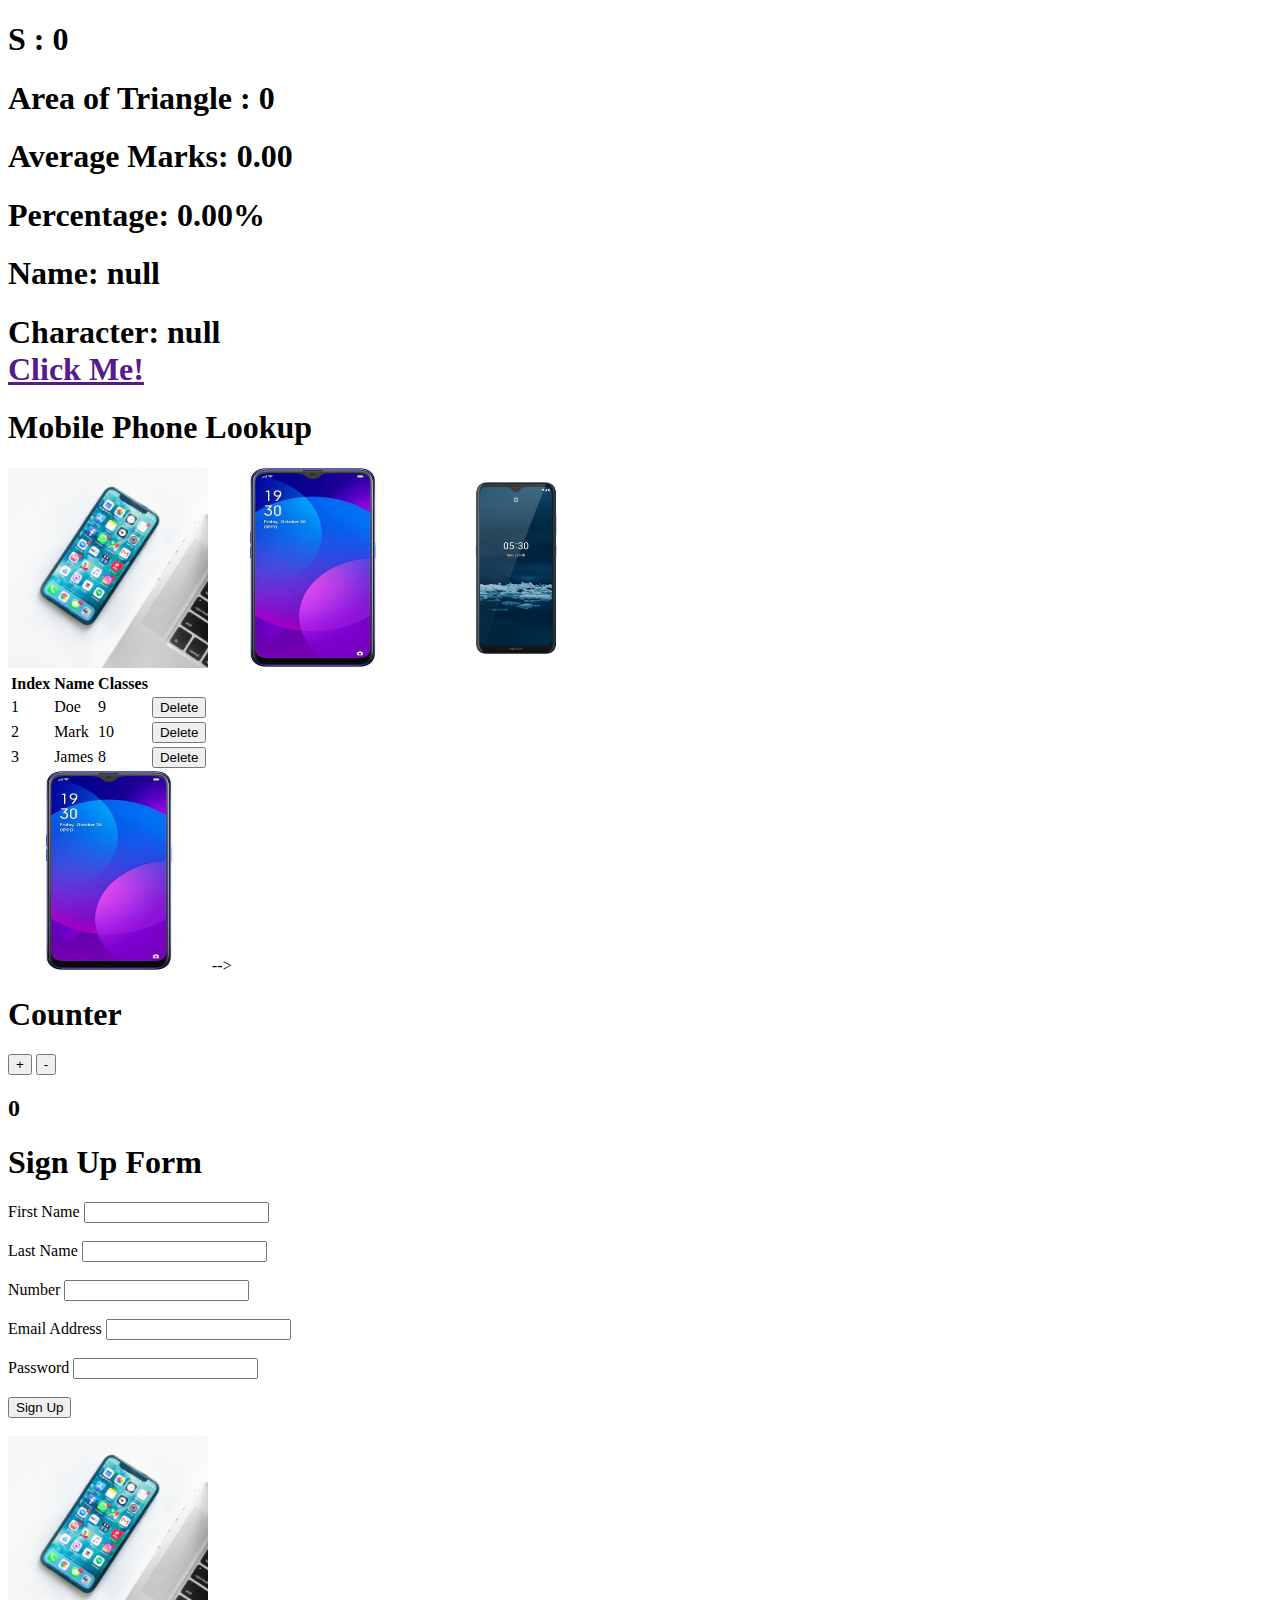
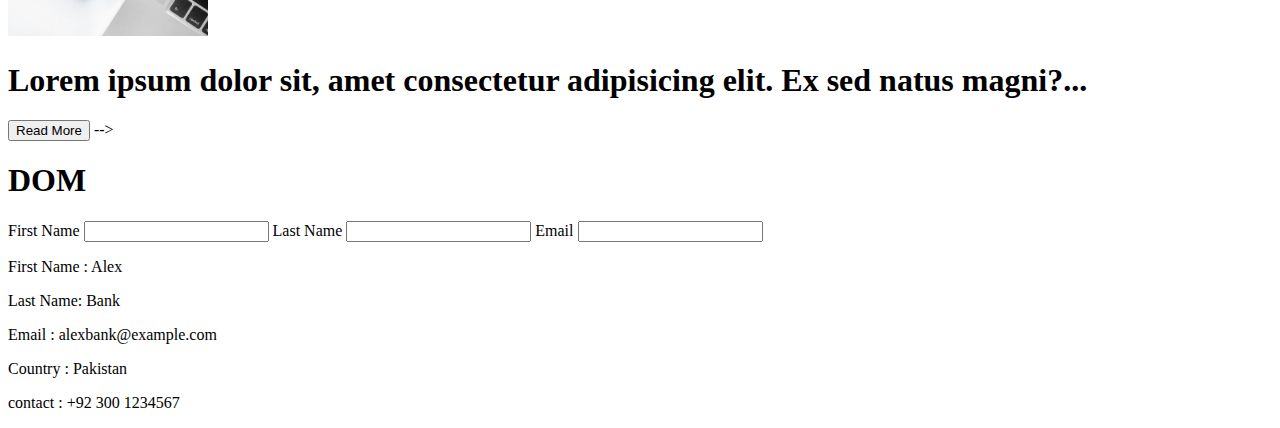
<file: chapter 38-67/index.html>
<!DOCTYPE html>
<html lang="en">

<head>
    <meta charset="UTF-8">
    <meta name="viewport" content="width=device-width, initial-scale=1.0">
    <title>Document</title>
</head>

<body>
    <script src="app.js"></script>
    <!-- // chapter 43 to 48--task 1 -->

    <a href="" onclick="greeting()">Click Me!</a>


    <!-- chapter 43 to 48---task 2 -->
    <h1>Mobile Phone Lookup</h1>
    <img src="mob1.jpg" onclick="imagealert()" width=200 height="200"></img>

    <img src="mob2.jpg" onclick="imagealert()" width=200 height="200"></img>
    <img src="mob3.png " onclick="imagealert()" width=200 height="200"></img>


    <!-- chapter 43 to 48---task 3 -->
    <table>
        <tr class="row0">
            <th>Index</th>
            <th>Name</th>
            <th>Classes</th>
        </tr>
        <tr class="row1">
            <td>1</td>
            <td>Doe</td>
            <td>9</td>
            <td><button onclick="deleteRec('row1')">Delete</button></td>


        </tr>
        <tr class="row2">
            <td>2</td>
            <td>Mark</td>
            <td>10</td>
            <td><button onclick="deleteRec('row2')">Delete</button></td>

        </tr>
        <tr class="row3">
            <td>3</td>
            <td>James</td>
            <td>8</td>
            <td><button onclick="deleteRec('row3')">Delete</button></td>

        </tr>
    </table>

    <!-- chapter 43 to 48---task 4 -->
    <img src="mob2.jpg" onmouseover="imageover()" onmouseout="imageout()" class="img" width=200 height="200"></img> -->

    <!-- chapter 43 to 48---task 5 -->
    <h1>Counter</h1>
    <button onclick="increment()">+</button>
    <button onclick="decrement()">-</button>
    <h2 class="counter">0</h2>

    <!-- chapter 49 to 52---task 1 -->

    <h1>Sign Up Form</h1>
    <form>
        <label>First Name</label>
        <input class="formdata" type="text"></input><br><br>
        <label>Last Name</label>
        <input class="formdata" type="text"></input><br><br>
        <label>Number</label>
        <input class="formdata" type="number"><br><br>
        <label>Email Address</label>
        <input class="formdata" type="email"><br><br>
        <label>Password</label>
        <input class="formdata" type="password"><br><br>

    </form>
    <button type="submit" onclick="signup()">Sign Up</button><br><br>
    <div class="formdatadisplay">

    </div>

    <!-- chapter 49 to 52---task 2 -->

    <img src="mob1.jpg" width="200px" height="200px"></img>
    <h1>Lorem ipsum dolor sit, amet consectetur adipisicing elit. Ex sed natus magni?<span id="dots">...</span><span id="more" style="display: none;">Officia velit nostrum aliquid veniam vero et quidem a molestiae quod, facere iure. Quos cupiditate pariatur voluptatibus error.
    </span></h1>
    <button onclick="myFunc()">Read More</button> -->

    <!-- chapter 49 to 52---task 3-->

    <!-- <h1>Student Form</h1>
 <form >
    <label>First Name</label>
    <input class="formdata" type="text"></input><br><br>
    <label>Last Name</label>
    <input class="formdata" type="text"></input><br><br>
    <label>Number</label>
    <input class="formdata" type="number"><br><br>
    <label>Email Address</label>
    <input class="formdata" type="email"><br><br>
    <label>Password</label>
    <input class="formdata" type="password"><br><br>
   
</form>
<button type="submit" onclick="submit()">Submit</button><br><br>
<table class="table">
    <tr>
        <th>First Name</th>
        <th>Last Name</th>
        <th>Number</th>
        <th>Email</th>
        <th>Password</th>
    </tr>
</table>

 

    <!-- chapter 58 to 67---task 7 -->

    <div>
        <h1> DOM </h1>
        <div class="content" id="form-content">
            <label for="first-name">First Name</label>
            <input type="text" id="first-name" />
            <label for="last-name">Last Name</label>
            <input type="text" id="last-name" />
            <label for="email">Email</label>
            <input type="text" id="email" />
        </div>
        <div class="content" id="main-content">
            <p class="render"> First Name : Alex</p>
            <p class="render" id="lastName">Last Name: Bank</p>
            <p class="render"> Email : alexbank@example.com</p>
            <p class="render"> Country : Pakistan </p>
            <p class="render"> contact : +92 300 1234567</p>
        </div>
    </div>
</body>

</html>
</file>
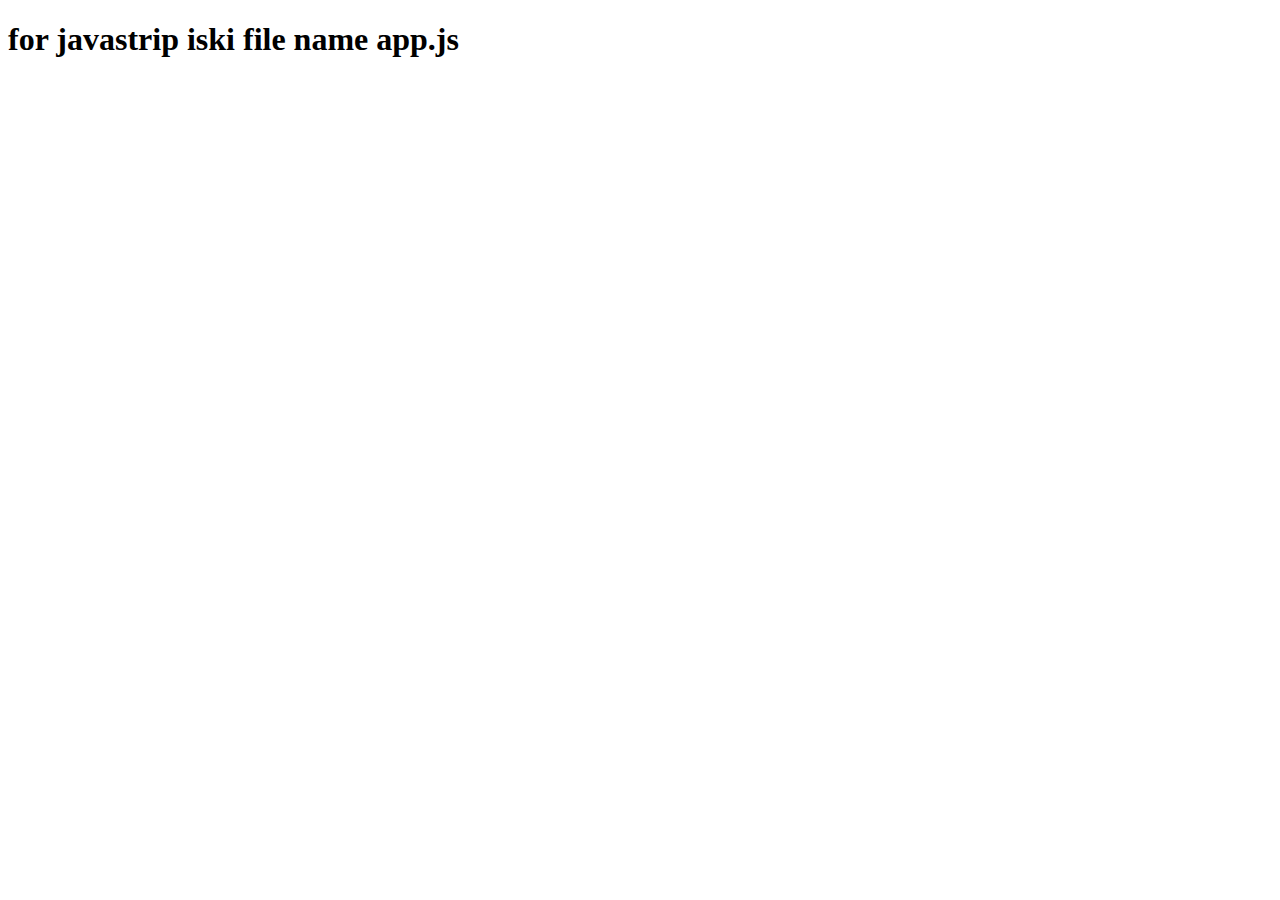
<file: javascript/1.html>
<!DOCTYPE html>
<html lang="en">
<head>
    <meta charset="UTF-8">
    <meta name="viewport" content="width=device-width, initial-scale=1.0">
    <title>1:2:00 in javastrip</title>
    <!-- <script   src="app.js"></script>     for call link and attach file with javastrip-->
    <script  src="1.js" > </script>
</head>
<body>
    <h1>for javastrip iski file name app.js</h1>
    
    
</body>
</html>
</file>
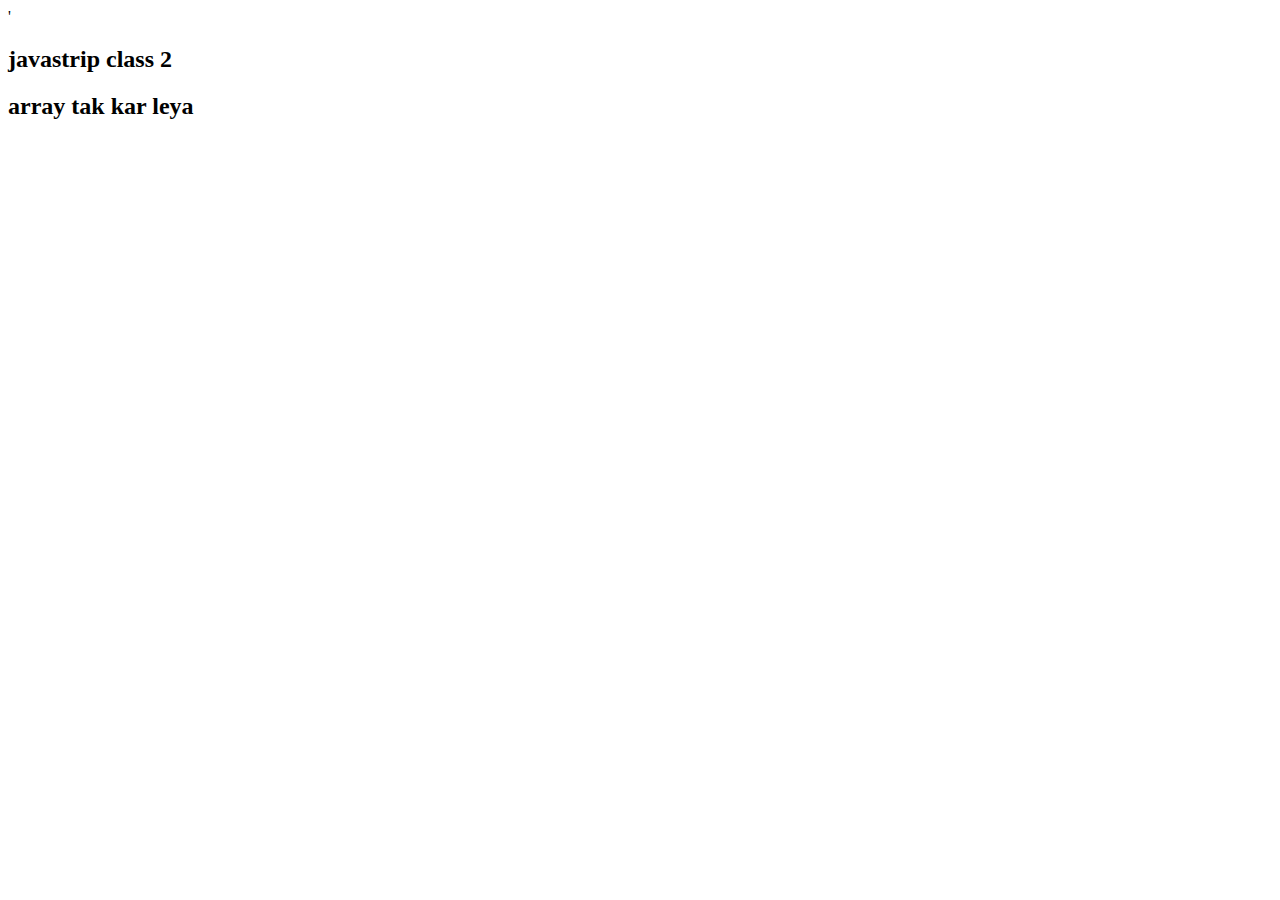
<file: javascript/2.html>
<!DOCTYPE html>
<html lang="en">
<head>
    <meta charset="UTF-8">
    <meta name="viewport" content="width=device-width, initial-scale=1.0">
    <title>Document</title>'
<script src="2.js" > </script>
<link rel="stylesheet" href="style.css">
<!-- <script  src="app.js" > </script> -->

</head>
<body>
    <h2>javastrip class 2</h2>
    <h2>array tak kar leya</h2>

</body>
</html>
</file>
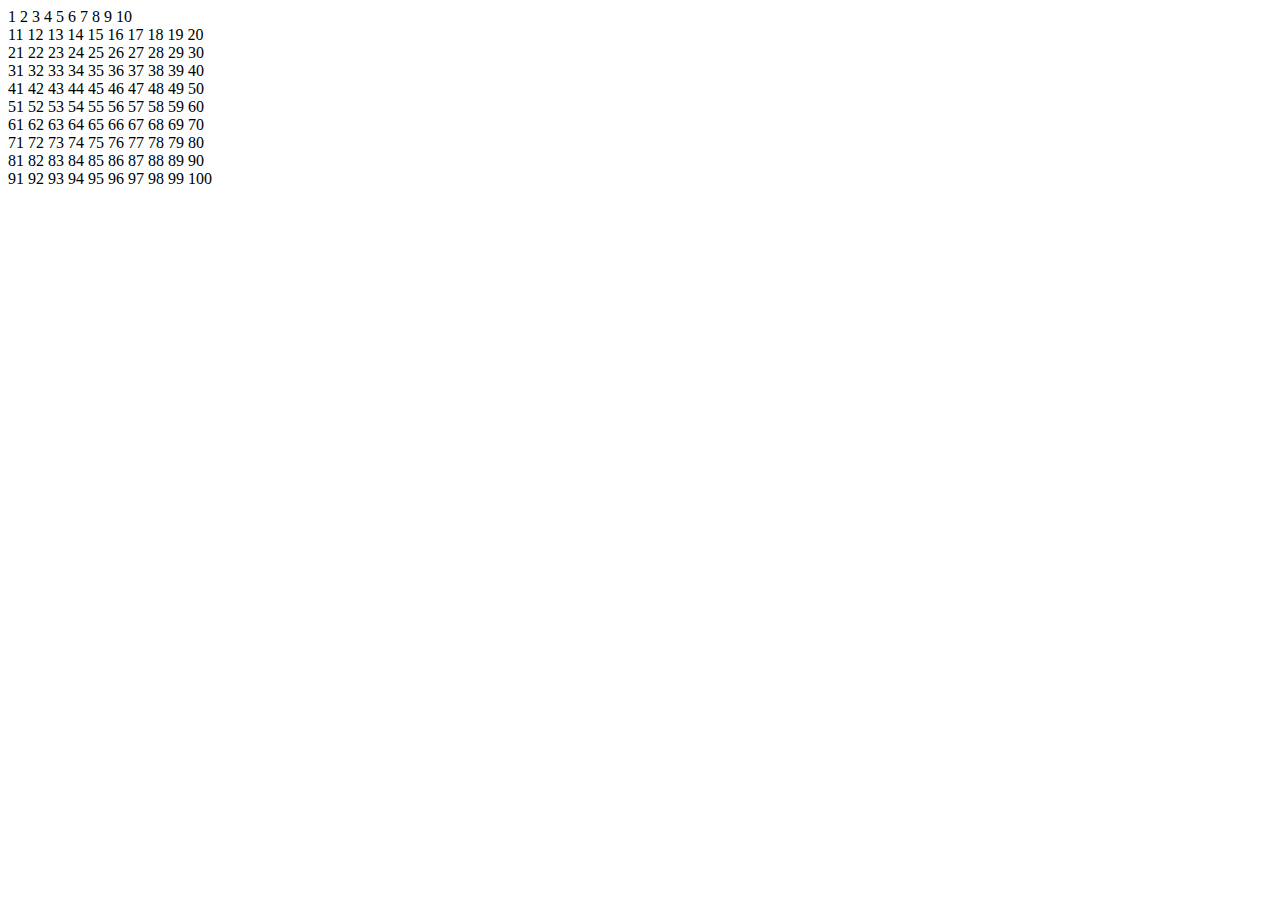
<file: javascript/4.html>
<!DOCTYPE html>
<html lang="en">
<head>
    <meta charset="UTF-8">
    <meta name="viewport" content="width=device-width, initial-scale=1.0">
    <title>Document</title>
    
</head>
<body>
    <script src="4.js"></script>
</body>
</html>
</file>
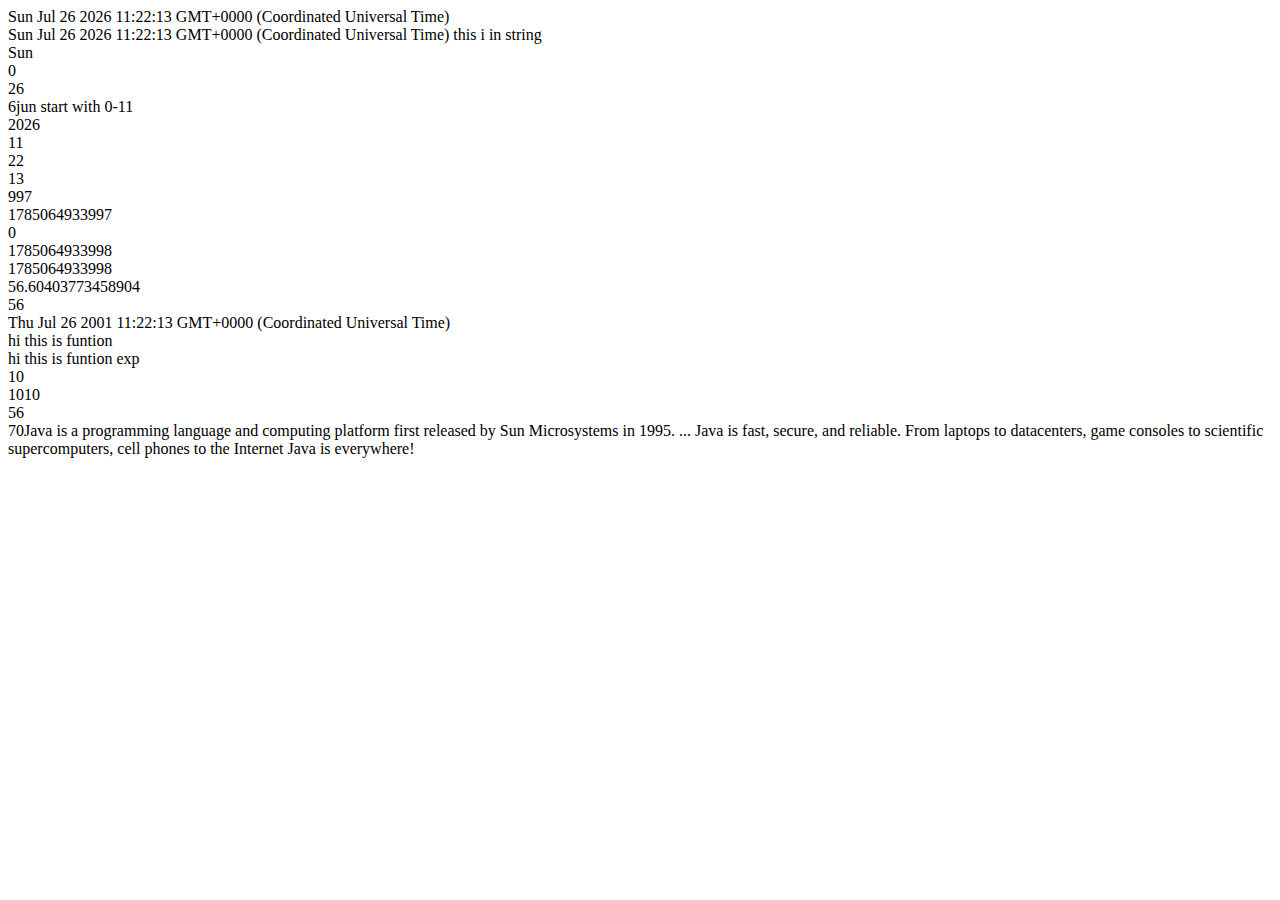
<file: javascript/5INDEX.HTML>
<!DOCTYPE html>
<html lang="en">
<head>
    <meta charset="UTF-8">
    <meta name="viewport" content="width=device-width, initial-scale=1.0">
    <title>Document</title>
</head>
<body>
    <SCript src="5app.js"></SCript>
</body>
</html>
</file>
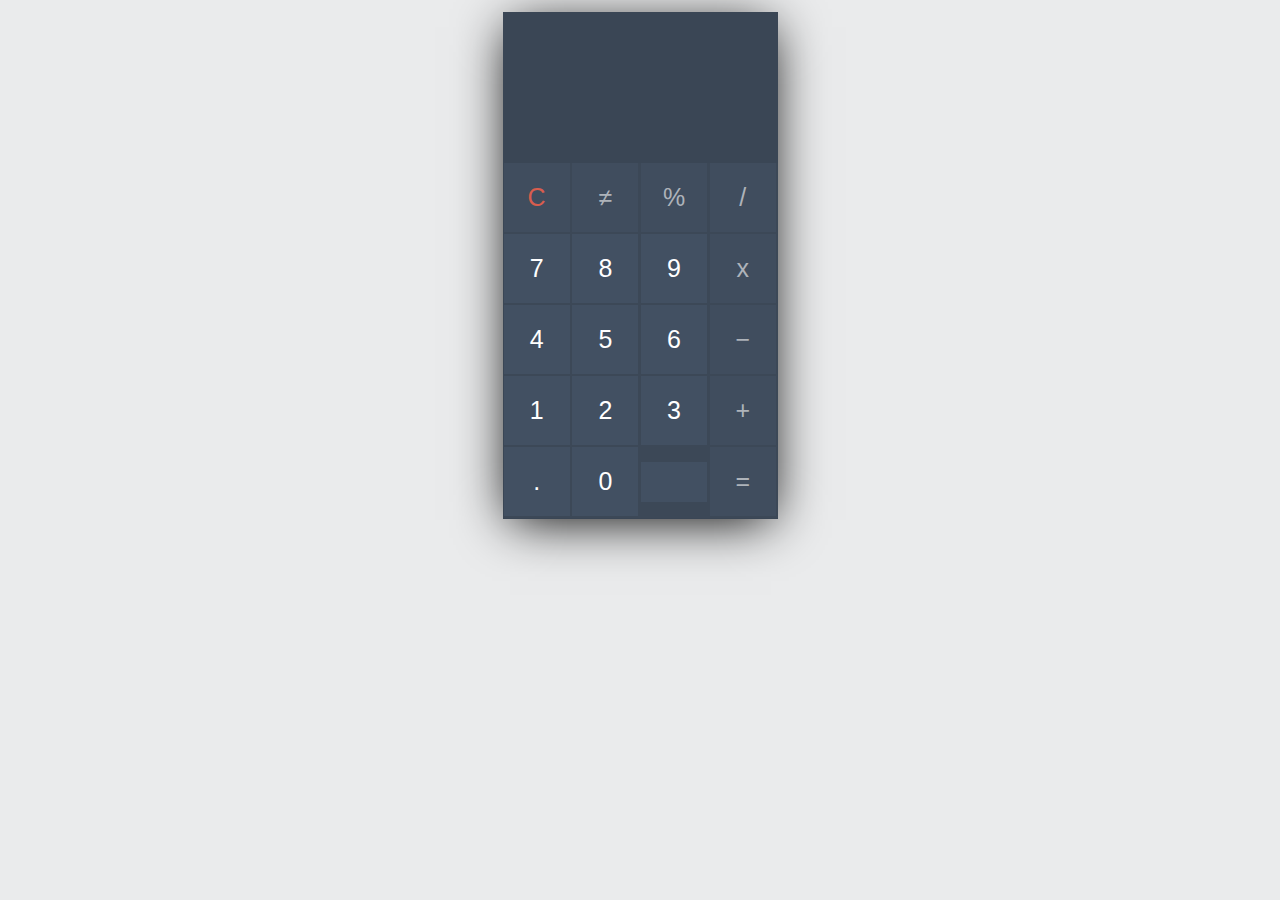
<file: javascript/cal1.html>
<!DOCTYPE html>
<html lang="en">
<head>
    <meta charset="UTF-8">
    <meta name="viewport" content="width=device-width, initial-scale=1.0">
    <title>Document</title>
    <link rel="stylesheet" href="call.css">
</head>
<body>
    <div class="container">
        <div class="calc-body">
          <div class="calc-screen">
            
            <input class="screen"  id="result" class="result" type="text">
          </div>
          <div class="calc-button-row">
            <div class="button c" onclick=" clearesult('c')" >C</div>
            <div class="button l" onclick="getnumber('≠')"> ≠</div>
            <div class="button l"onclick="getnumber('%')">%</div>
            <div class="button l"onclick="getnumber('/')">/</div>
          </div>
          <div class="calc-button-row">
            <div class="button"onclick="getnumber('7')">7</div>
            <div class="button"onclick="getnumber('8')">8</div>
            <div class="button"onclick="getnumber('9')">9</div>
            <div class="button l"onclick="getnumber('*')">x</div>
          </div>
          <div class="calc-button-row">
            <div class="button"onclick="getnumber('4')">4</div>
            <div class="button"onclick="getnumber('5')">5</div>
            <div class="button"onclick="getnumber('6')">6</div>
            <div class="button l"onclick="getnumber('-')">−</div>
          </div>
          <div class="calc-button-row">
            <div class="button"onclick="getnumber('1')">1</div>
            <div class="button"onclick="getnumber('2')">2</div>
            <div class="button"onclick="getnumber('3')">3</div>
            <div class="button l"onclick="getnumber('+')">+</div>
          </div>
          <div class="calc-button-row">
            <div class="button"onclick="getnumber('.')">.</div>
            <div class="button"onclick="getnumber('0')">0</div>
            <div class="button">
              </div>
                <div class="button l"onclick="getresult('=')">=</div>
            </div>
          </div>
        </div>
<script src="cal.js"></script>
</body>
</html>
</file>
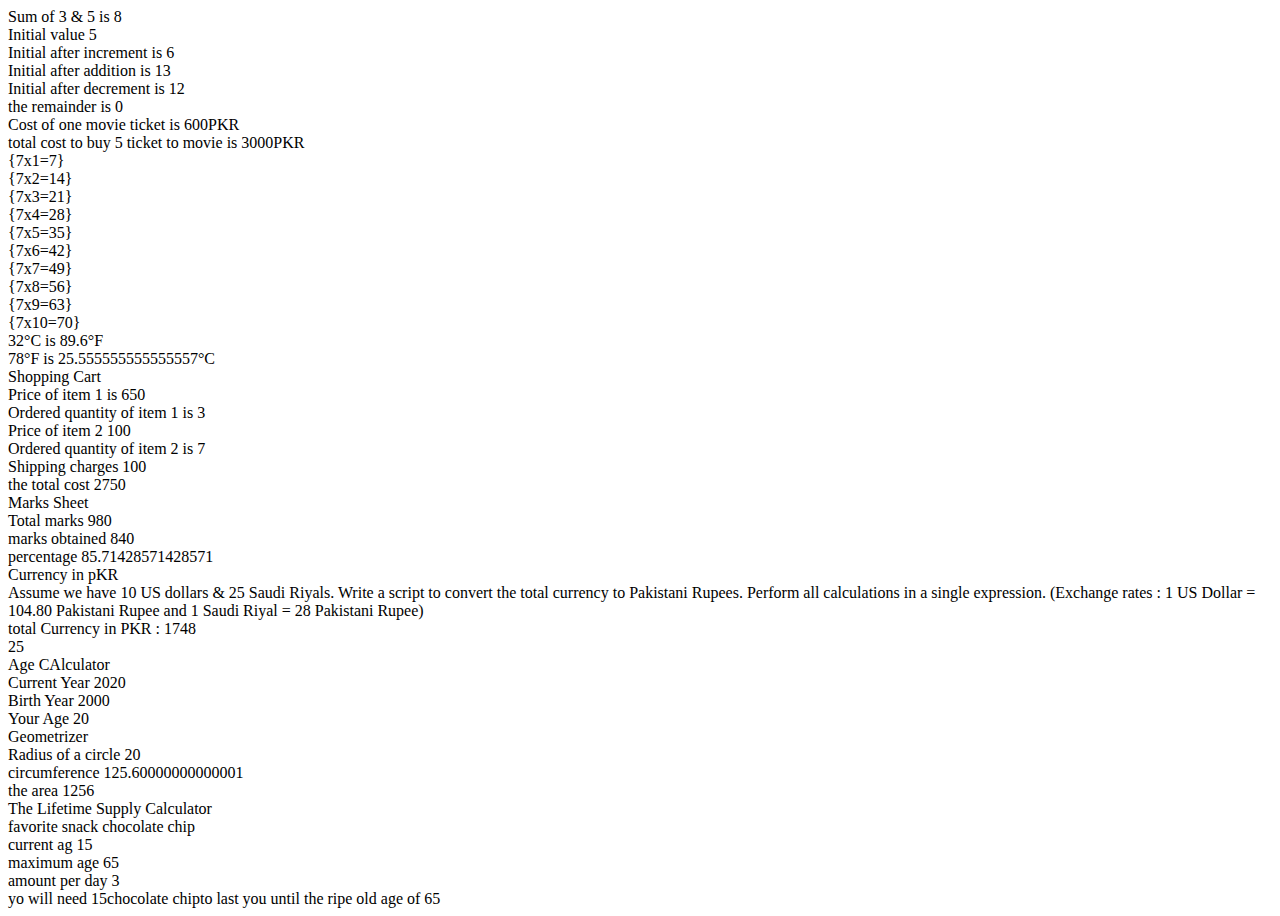
<file: javascript/MATH EXPRESSIONS.html>
<!DOCTYPE html>
<html lang="en">
<head>
    <meta charset="UTF-8">
    <meta name="viewport" content="width=device-width, initial-scale=1.0">
    <title>Document</title>

</head>
<body>
    <script src="me.js"></script>
    
</body>
</html>
</file>
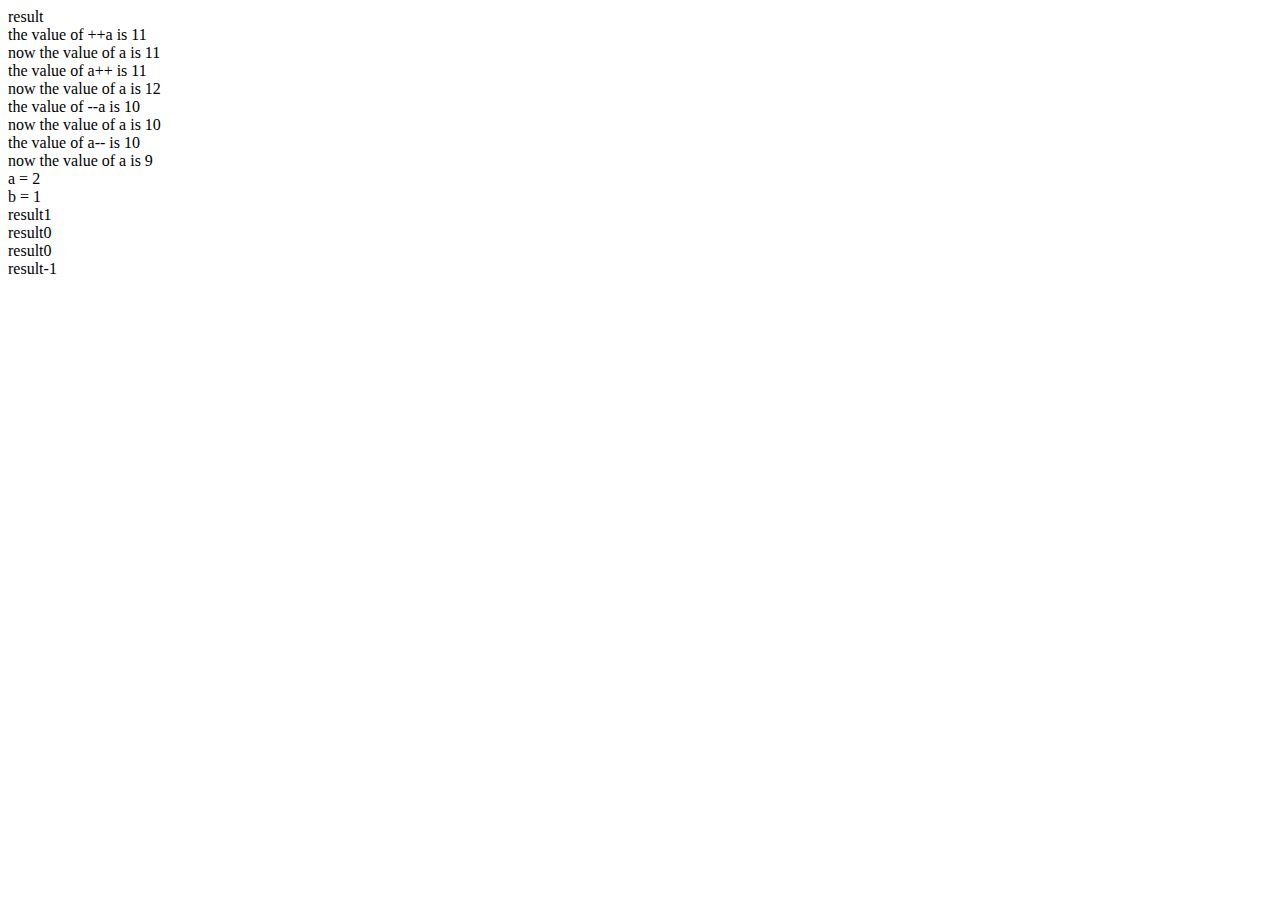
<file: javascript/MATH EXPRESSIONS2.html>
<!DOCTYPE html>
<html lang="en">
<head>
    <meta charset="UTF-8">
    <meta name="viewport" content="width=device-width, initial-scale=1.0">
    <title>Document</title>
</head>
<body>
    
    <script src="ME2.js"></script>
</body>
</html>
</file>
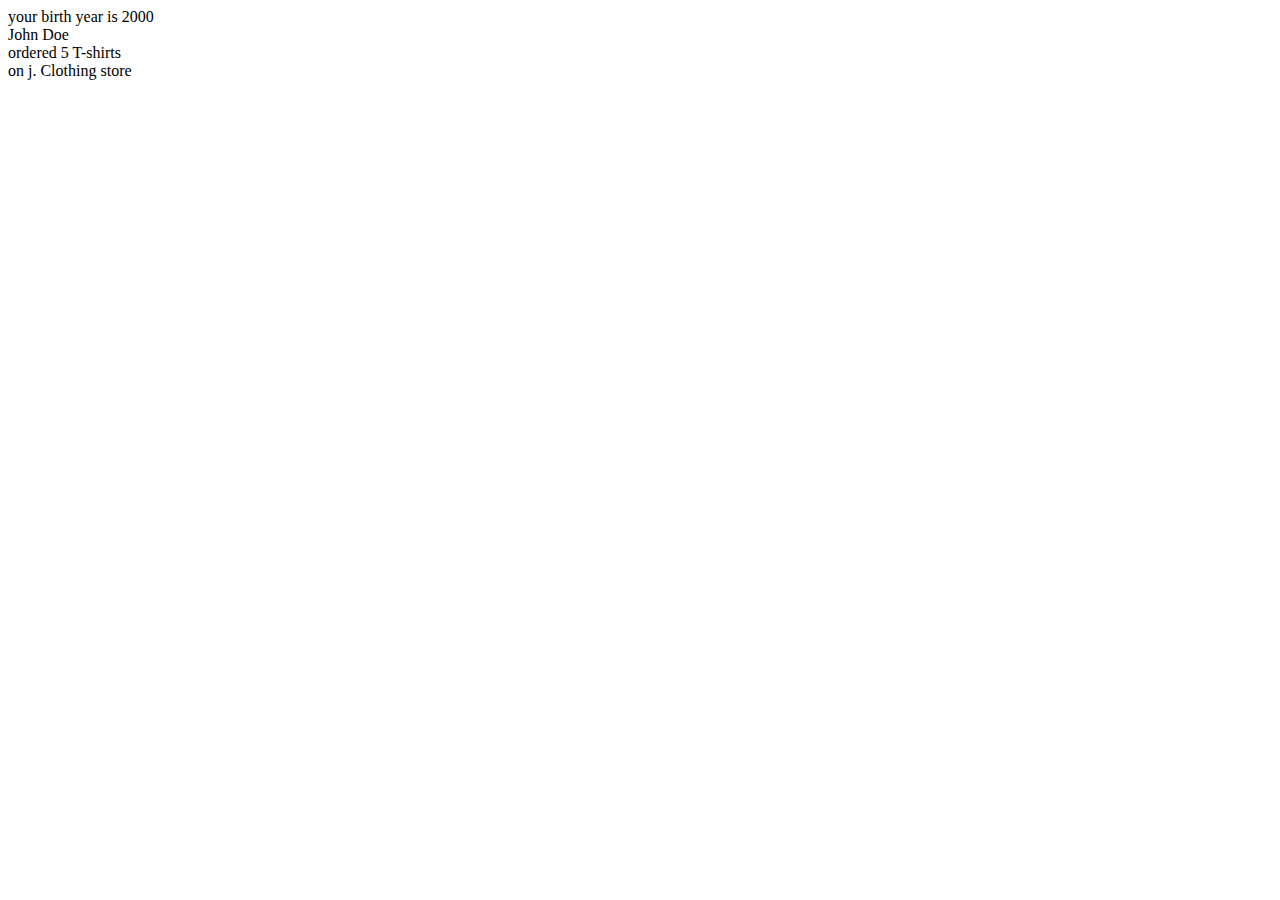
<file: javascript/VARIABLES FOR NUMBER.html>
<!DOCTYPE html>
<html lang="en">
<head>
    <meta charset="UTF-8">
    <meta name="viewport" content="width=device-width, initial-scale=1.0">
    <title>Document</title>
</head>
<body>
    <script src="v&n.js"></script>
</body>
</html>
</file>
<file: javascript/style.css>
.main{
    border: 2px solid lightseagreen;
    width: 120px;
    margin: 0 auto;
}
.result{
    margin: 0 auto;

    width: 95%;
    background-color: lightslategrey;
    color: lightyellow;
}
.clearbtn{
    
    margin: 0 auto;
    
    width: 98%;
    margin-top: 5px;
    background-color: orangered;

}
.btn{
    margin: 0 auto;

    width: 22%;
    background-color: seagreen;
}
</file>
<file: javascript/call.css>
* {
    box-sizing: border-box;
    font-family: 'Roboto', sans-serif;
  }
  
  body {
    background: #EAEBEC;
  }
  
  .container {
    width: 400px;
    margin: auto;
  }
  
  .calc-body {
    width: 275px;
    margin: auto;
    min-height: 400px;
    border: solid 1px #3A4655;
    box-shadow: 0 8px 50px -7px black;
  }
  
  .calc-screen {
    background: #3A4655;
    width: 100%;
    height: 150px;
    padding: 20px;
  }
  
  .calc-operation {
    text-align: right;
    color: #727B86;
    font-size: 21px;
    padding-bottom: 10px;
    border-bottom: dotted 1px;
  }
  
  .calc-typed {
    margin-top: 20px;
    font-size: 45px;
    text-align: right;
    color: #fff;
  }
  
  .calc-button-row {
    width: 100%;
    background: #3C4857;
  }
  
  .button {
    width: 25%;
    background: #425062;
    color: #fff;
    padding: 20px;
    display: inline-block;
    font-size: 25px;
    text-align: center;
    vertical-align: middle;
    margin-right: -4px;
    border-right: solid 2px #3C4857;
    border-bottom: solid 2px #3C4857;
    transition: all 0.2s ease-in-out;
  }
  
  .button.l {
    color: #AEB3BA;
    background: #404D5E;
  }
  
  .button.c {
    color: #D95D4E;
    background: #404D5E;
  }
  
  .button:hover {
    background: #E0B612;
    transform: rotate(5deg);
  }
  
  .button.c:hover,
  .button.l:hover {
    background: #E0B612;
    color: #fff;
  }
  
  .blink-me {
    color: #E0B612;
  }
  .screen{
    
    width: 100%;
    margin-top: 70px;
    font-size: xx-large;
    border: 1px;
    color: seashell;
    background-color:#3A4655 ;
  }
  .container{
    margin-top: 12px;
  }
</file>
